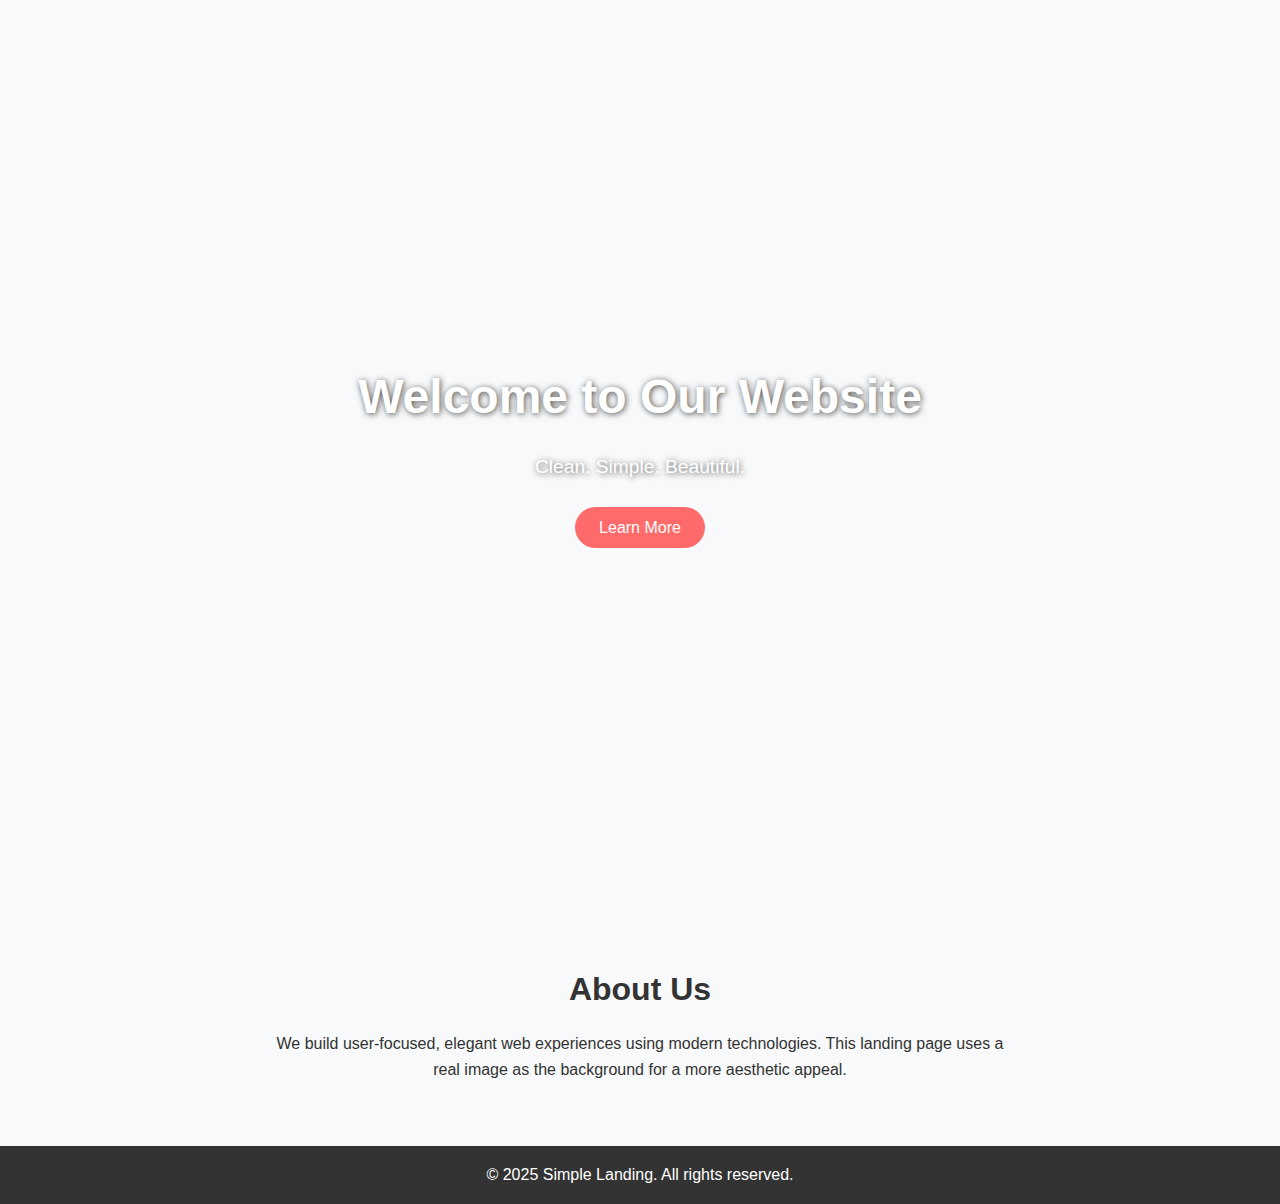
<file: index.html>
<!DOCTYPE html>
<html lang="en">
<head>
  <meta charset="UTF-8" />
  <meta name="viewport" content="width=device-width, initial-scale=1.0" />
  <title>Landing Page with Background Image</title>
  <link rel="stylesheet" href="style.css" />
</head>
<body>
  <header class="hero">
    <div class="content">
      <h1>Welcome to Our Website</h1>
      <p>Clean. Simple. Beautiful.</p>
      <a href="#about" class="btn">Learn More</a>
    </div>
  </header>

  <section id="about" class="about">
    <h2>About Us</h2>
    <p>
      We build user-focused, elegant web experiences using modern technologies.
      This landing page uses a real image as the background for a more aesthetic appeal.
    </p>
  </section>

  <footer>
    <p>&copy; 2025 Simple Landing. All rights reserved.</p>
  </footer>

  <script src="script.js"></script>
</body>
</html>
</file>
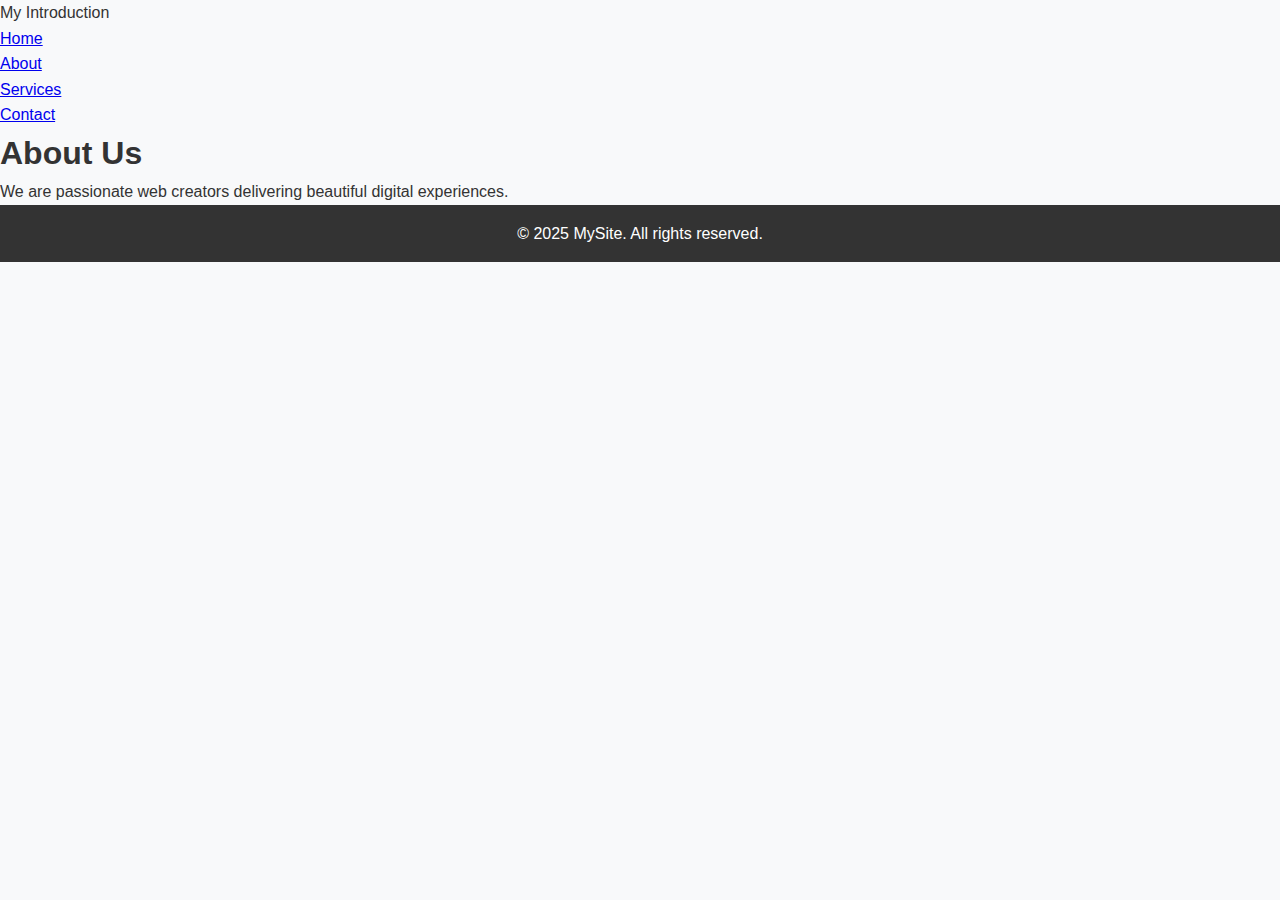
<file: about.html>
<!DOCTYPE html>
<html lang="en">
  <head>
    <meta charset="UTF-8" />
    <meta name="viewport" content="width=device-width, initial-scale=1.0" />
    <title>About Us | MySite</title>
    <link rel="stylesheet" href="style.css" />
  </head>
  <body>
    <nav class="navbar">
      <div class="logo">My Introduction</div>
      <ul class="nav-links">
        <li><a href="index.html">Home</a></li>
        <li><a href="about.html" class="active">About</a></li>
        <li><a href="services.html">Services</a></li>
        <li><a href="contact.html">Contact</a></li>
      </ul>
    </nav>

    <section class="page-section">
      <h1>About Us</h1>
      <p>
        We are passionate web creators delivering beautiful digital experiences.
      </p>
    </section>

    <footer>
      <p>&copy; 2025 MySite. All rights reserved.</p>
    </footer>
  </body>
</html>
</file>
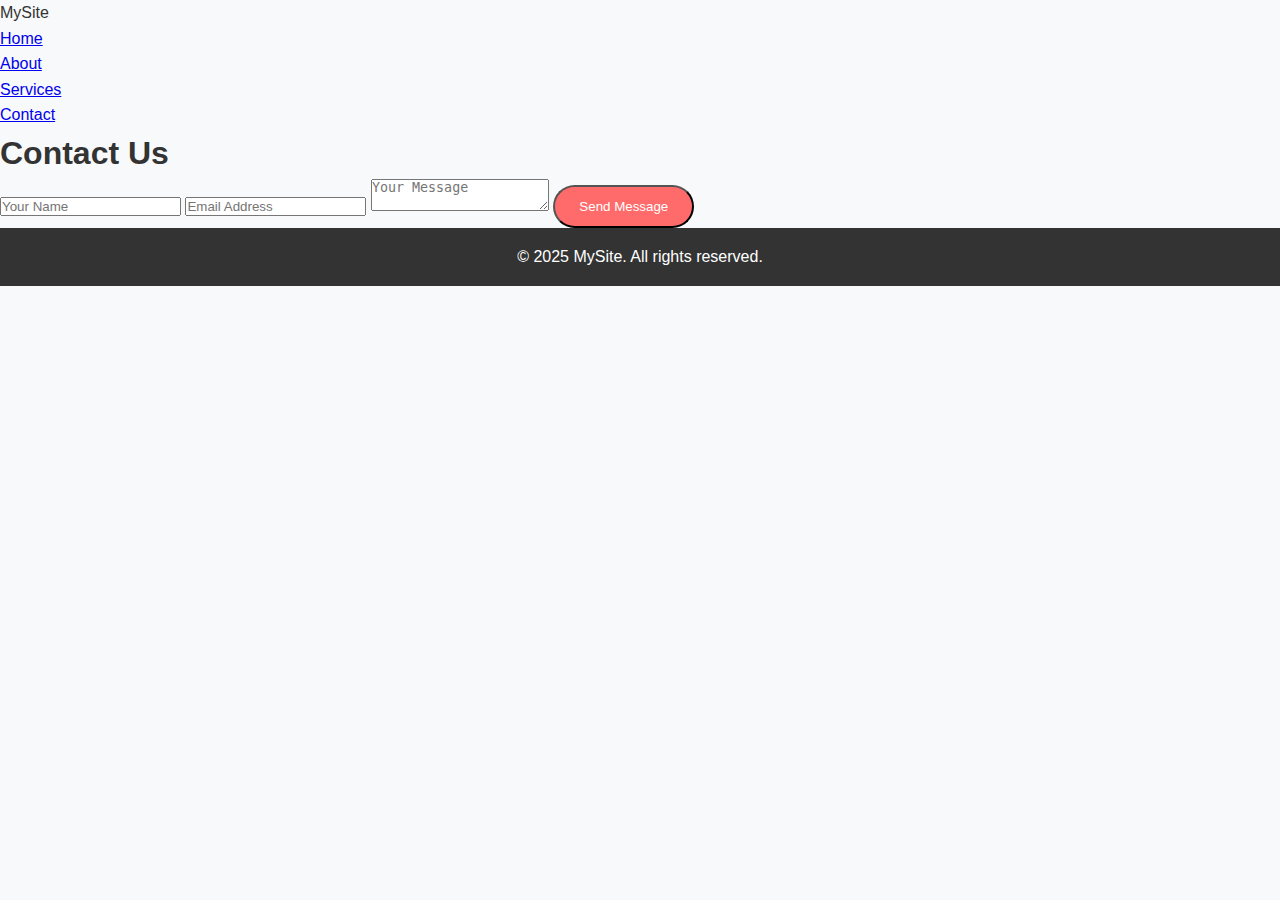
<file: contact.html>
<!DOCTYPE html>
<html lang="en">
  <head>
    <meta charset="UTF-8" />
    <meta name="viewport" content="width=device-width, initial-scale=1.0" />
    <title>Contact | MySite</title>
    <link rel="stylesheet" href="style.css" />
  </head>
  <body>
    <nav class="navbar">
      <div class="logo">MySite</div>
      <ul class="nav-links">
        <li><a href="index.html">Home</a></li>
        <li><a href="about.html">About</a></li>
        <li><a href="services.html">Services</a></li>
        <li><a href="contact.html" class="active">Contact</a></li>
      </ul>
    </nav>

    <section class="page-section">
      <h1>Contact Us</h1>
      <form>
        <input type="text" placeholder="Your Name" required />
        <input type="email" placeholder="Email Address" required />
        <textarea placeholder="Your Message" required></textarea>
        <button type="submit" class="btn">Send Message</button>
      </form>
    </section>

    <footer>
      <p>&copy; 2025 MySite. All rights reserved.</p>
    </footer>
  </body>
</html>
</file>
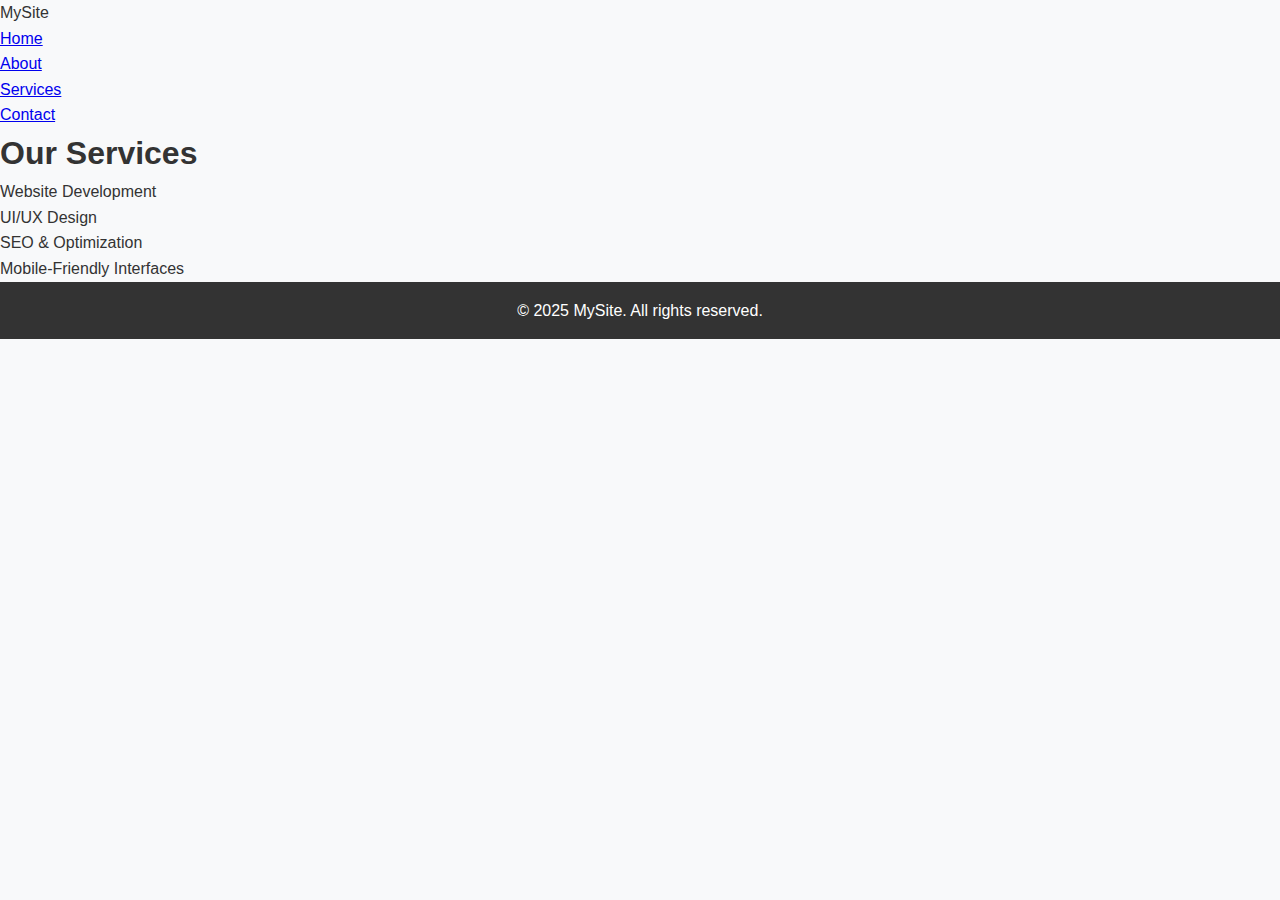
<file: services.html>
<!DOCTYPE html>
<html lang="en">
  <head>
    <meta charset="UTF-8" />
    <meta name="viewport" content="width=device-width, initial-scale=1.0" />
    <title>Services | MySite</title>
    <link rel="stylesheet" href="style.css" />
  </head>
  <body>
    <nav class="navbar">
      <div class="logo">MySite</div>
      <ul class="nav-links">
        <li><a href="index.html">Home</a></li>
        <li><a href="about.html">About</a></li>
        <li><a href="services.html" class="active">Services</a></li>
        <li><a href="contact.html">Contact</a></li>
      </ul>
    </nav>

    <section class="page-section">
      <h1>Our Services</h1>
      <ul>
        <li>Website Development</li>
        <li>UI/UX Design</li>
        <li>SEO & Optimization</li>
        <li>Mobile-Friendly Interfaces</li>
      </ul>
    </section>

    <footer>
      <p>&copy; 2025 MySite. All rights reserved.</p>
    </footer>
  </body>
</html>
</file>
<file: style.css>
* {
  margin: 0;
  padding: 0;
  box-sizing: border-box;
  scroll-behavior: smooth;
}

body {
  font-family: 'Segoe UI', Tahoma, Geneva, Verdana, sans-serif;
  line-height: 1.6;
  background-color: #f8f9fa;
  color: #333;
}

.hero {
  height: 100vh;
  background: url('https://images.unsplash.com/photo-1503264116251-35a269479413?auto=format&fit=crop&w=1600&q=80') no-repeat center center/cover;
  display: flex;
  justify-content: center;
  align-items: center;
  text-align: center;
  color: white;
  padding: 2rem;
}

.hero .content h1 {
  font-size: 3rem;
  margin-bottom: 1rem;
  text-shadow: 1px 1px 6px rgba(0, 0, 0, 0.7);
}

.hero .content p {
  font-size: 1.2rem;
  margin-bottom: 2rem;
  text-shadow: 1px 1px 6px rgba(0, 0, 0, 0.7);
}

.btn {
  padding: 0.75rem 1.5rem;
  background-color: #ff6b6b;
  color: white;
  text-decoration: none;
  border-radius: 50px;
  transition: background 0.3s ease;
}

.btn:hover {
  background-color: #ff4e4e;
}

.about {
  padding: 4rem 2rem;
  max-width: 800px;
  margin: auto;
  text-align: center;
}

.about h2 {
  font-size: 2rem;
  margin-bottom: 1rem;
}

footer {
  background: #333;
  color: #fff;
  padding: 1rem;
  text-align: center;
}
</file>
